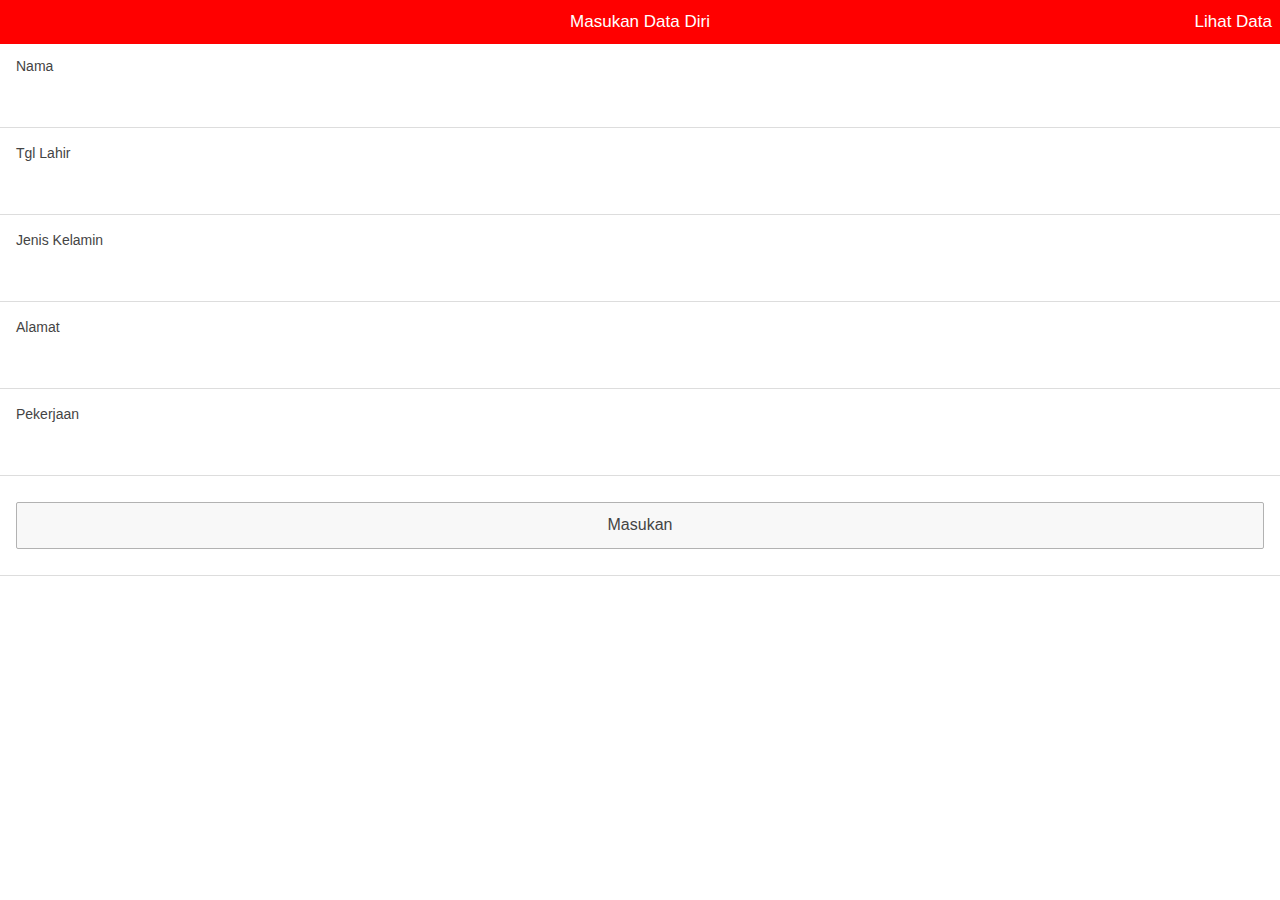
<file: cordova-testing/www/index.html>
<html>

<head>
    <link rel="stylesheet" type="text/css" href="css/ionic.css">
    <script type="text/javascript" src="js/jquery.js"></script>
    <script type="text/javascript">
    $(document).ready(function() {      
        $("#insert").click(function() {
            var nama = $("#nama").val();
            var lahir = $("#lahir").val();
            var kelamin = $("#kelamin").val();
            var alamat = $("#alamat").val();
            var pekerjaan = $("#pekerjaan").val();
            var dataString = "nama=" + nama + "&lahir=" + lahir + "&kelamin=" + kelamin +  "&alamat=" + alamat + "&pekerjaan=" + pekerjaan +  "&insert=";
            if ($.trim(nama).length > 0 & $.trim(lahir).length > 0 & $.trim(kelamin).length > 0 & $.trim(alamat).length > 0 & $.trim(pekerjaan).length > 0) {
                $.ajax({
                    type: "POST",
                    url: "https://caudate-navy.000webhostapp.com/cordova-testing/www/insert.php",
                    data: dataString,
                    crossDomain: true,
                    cache: false,
                    beforeSend: function() {
                        $("#insert").val('Loading...');
                    },
                    success: function(data) {
                        if (data == "success") {
                            alert("Data Sudah Masuk");
                            $("#insert").val('submit');
                        } else if (data == "error") {
                            alert("error");
                        }
                    }
                });
            }
            return false;
        });
    });
    </script>
</head>

<body>
    <div class="bar bar-header bar-positive" style="margin-bottom:80px;">       
        <h1 class="title">Masukan Data Diri</h1>
        <a class="button button-clear" href="readjson.html">Lihat Data</a>
    </div>
    <br/>
    <br/>
    <div class="list">
        <input type="hidden" id="id" value="" />
        <div class="item">
            <label>Nama</label>
            <input type="text" id="nama" value="" />
        </div>
        <div class="item"> 
            <label>Tgl Lahir</label>
            <input type="text" id="lahir" value="" />
        </div>
        <div class="item">
            <label>Jenis Kelamin</label>
            <input type="text" id="kelamin" value="" />
        </div>
        <div class="item">
            <label>Alamat</label>
            <input type="text" id="alamat" value="" />
        </div>
        <div class="item">
            <label>Pekerjaan</label>
            <input type="text" id="pekerjaan" value="" />
        </div>
        <div class="item">
            <input type="button" id="insert" class="button button-block" value="Masukan" />
        </div>
    </div>
</body>

</html>
</file>
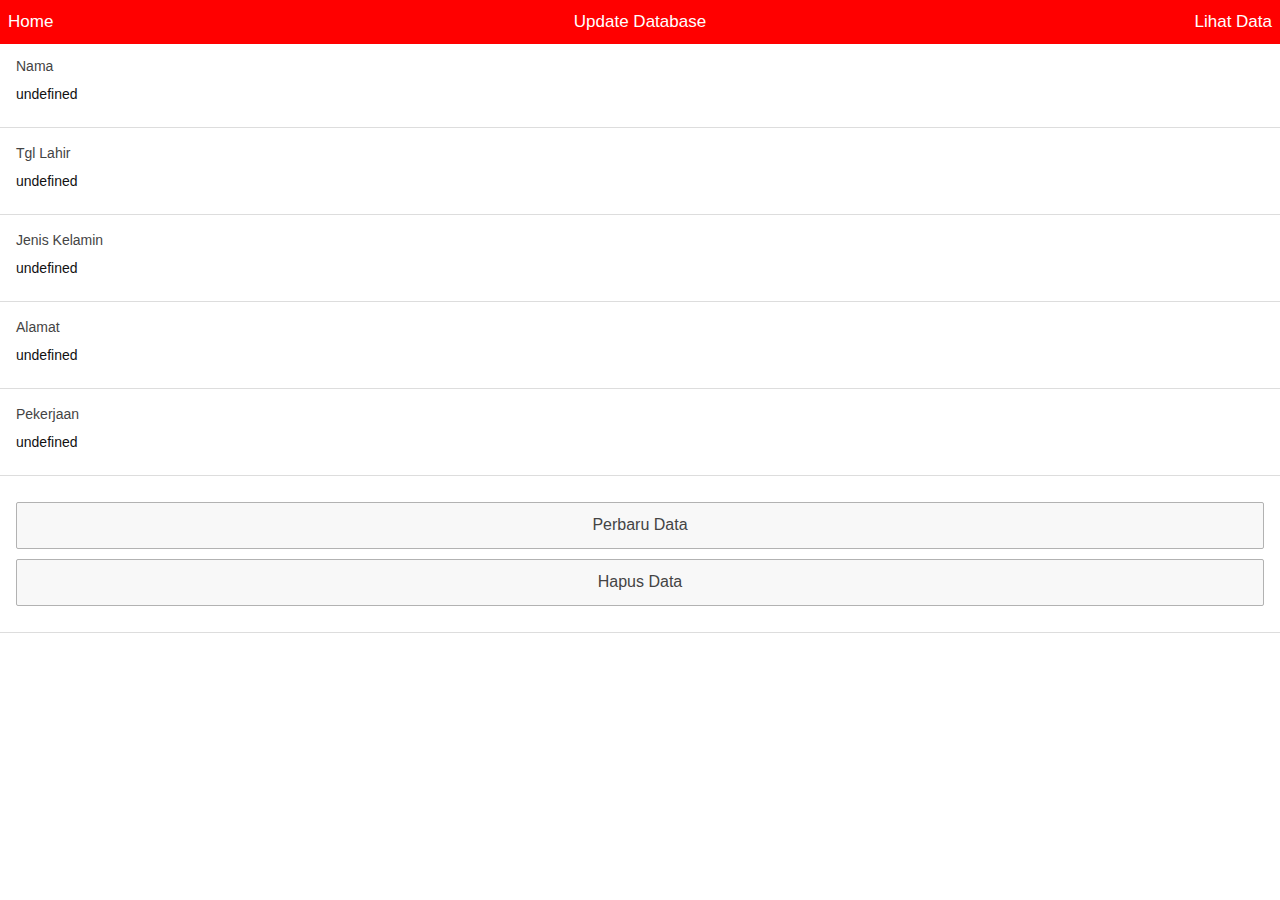
<file: cordova-testing/www/form.html>
<html>

<head>
    <link rel="stylesheet" type="text/css" href="css/ionic.css">
    <script type="text/javascript" src="js/jquery.js"></script>
    <script type="text/javascript" src="js/geturi.js"></script>
    <script type="text/javascript">
    $(document).ready(function() {
        var id = decodeURI(getUrlVars()["id"]);
        var nama = decodeURI(getUrlVars()["nama"]);
        var lahir = decodeURI(getUrlVars()["lahir"]);
        var kelamin = decodeURI(getUrlVars()["kelamin"]);
        var alamat = decodeURI(getUrlVars()["alamat"]);
        var pekerjaan= decodeURI(getUrlVars()["pekerjaan"]);
        $("#id").val(id);
        $("#nama").val(nama);
        $("#lahir").val(lahir);
        $("#kelamin").val(kelamin);
        $("#alamat").val(alamat);
        $("#pekerjaan").val(pekerjaan);
        $("#update").click(function() {
            var id = $("#id").val();
            var nama = $("#nama").val();
            var lahir = $("#lahir").val();
            var kelamin = $("#kelamin").val();
            var alamat = $("#alamat").val();
            var pekerjaan = $("#pekerjaan").val();
            var dataString = "id=" + id + "&nama=" + nama + "&lahir=" + lahir + "&kelamin=" + kelamin +  "&alamat=" + alamat + "&pekerjaan=" + pekerjaan +"&update=";
            $.ajax({
                type: "POST",
                url: "https://caudate-navy.000webhostapp.com/cordova-testing/www/update.php",
                data: dataString,
                crossDomain: true,
                cache: false,
                beforeSend: function() {
                    $("#update").val('Connecting...');
                },
                success: function(data) {
                    if (data == "success") {
                        alert("Updated");
                        $("#update").val("Data Diperbarui");
                    } else if (data == "error") {
                        alert("error");
                    }
                }
            });

        });
        $("#delete").click(function() {
            var id = $("#id").val();
            var dataString = "id=" + id + "&delete=";
            $.ajax({
                type: "GET",
                url: "https://caudate-navy.000webhostapp.com/cordova-testing/www/delete.php",
                data: dataString,
                crossDomain: true,
                cache: false,
                beforeSend: function() {
                    $("#delete").val('Connecting...');
                },
                success: function(data) {
                    if (data == "success") {
                        alert("Deleted");
                        $("#delete").val("Data Terhapus");
                    } else if (data == "error") {
                        alert("error");
                    }
                }
            });

        });
    });
    </script>
</head>

<body>
    <div class="bar bar-header bar-positive" style="margin-bottom:80px;">
        <a href="index.html" class="button button-clear">Home</a>
        <h1 class="title">Update Database</h1>
        <a class="button button-clear" href="readjson.html">Lihat Data</a>
    </div>
    <br/>
    <br/>
    <div class="list">
        <input type="hidden" id="id" value="" />
        <div class="item">
            <label>Nama</label>
            <input type="text" id="nama" value="" />
        </div>
        <div class="item">
            <label>Tgl Lahir</label>
            <input type="text" id="lahir" value="" />
        </div>
        <div class="item">
            <label>Jenis Kelamin</label>
            <input type="text" id="kelamin" value="" />
        </div>
        <div class="item">
            <label>Alamat</label>
            <input type="text" id="alamat" value="" />
        </div>
        <div class="item">
            <label>Pekerjaan</label>
            <input type="text" id="pekerjaan" value="" />
        </div>
        <div class="item">
            <input type="button" id="update" class="button button-block" value="Perbaru Data" />
            <input type="button" id="delete" class="button button-block" value="Hapus Data" />
        </div>
    </div>
</body>

</html>
</file>
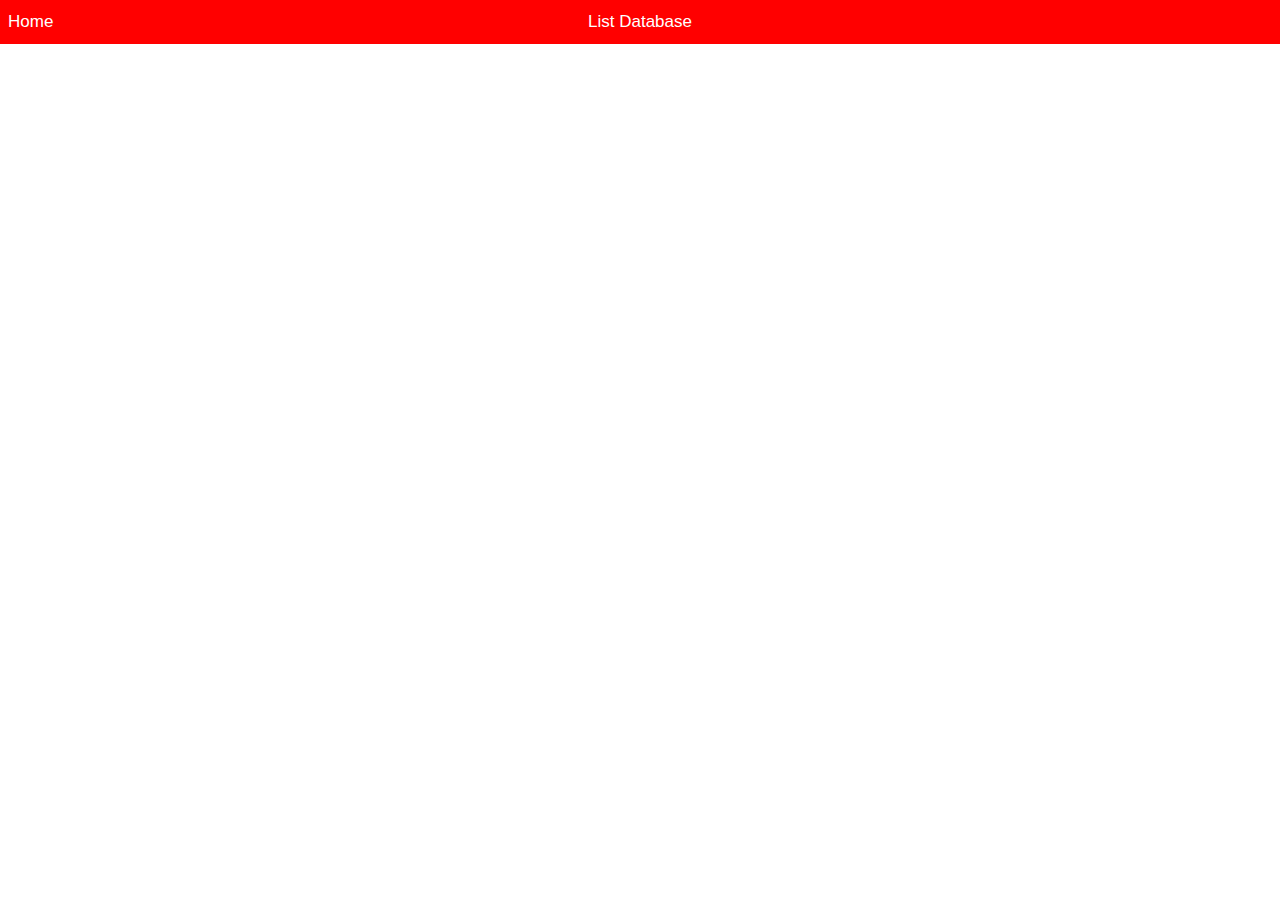
<file: cordova-testing/www/readjson.html>
<html>

<head>
    <link rel="stylesheet" type="text/css" href="css/ionic.css">
    <script type="text/javascript" src="js/jquery.js"></script>
    <script type="text/javascript">
    $(document).ready(function() {
        var url = "https://caudate-navy.000webhostapp.com/cordova-testing/www/json.php";
        $.getJSON(url, function(result) {
            console.log(result);
            $.each(result, function(i, field) {
                var id = field.id;
                var nama = field.nama;
                var lahir = field.lahir;
                var kelamin = field.kelamin;
                var alamat = field.alamat;
                var pekerjaan = field.pekerjaan;
                $("#listview").append("<a class='item' href='form.html?id=" + id + "&nama=" + nama + "&lahir=" + lahir + "&kelamin=" + kelamin + "&alamat=" + alamat + "&pekerjaan=" + pekerjaan + "'><h2>" + nama + " </h2><h2>" + lahir + " </h2><h2>" + kelamin + " </h2><h2>" + alamat + " </h2><p>" + pekerjaan + "</p></a>");
            });
        });
    });
    </script>
</head>

<body>
    <div class="bar bar-header bar-positive" style="margin-bottom:80px;">
        <a href="index.html" class="button button-clear">Home</a>
        <h1 class="title">List Database</h1>
    </div>
    <br/>
    <br/>
    <ul class="list" id="listview">
    </ul>
</body>

</html>
</file>
